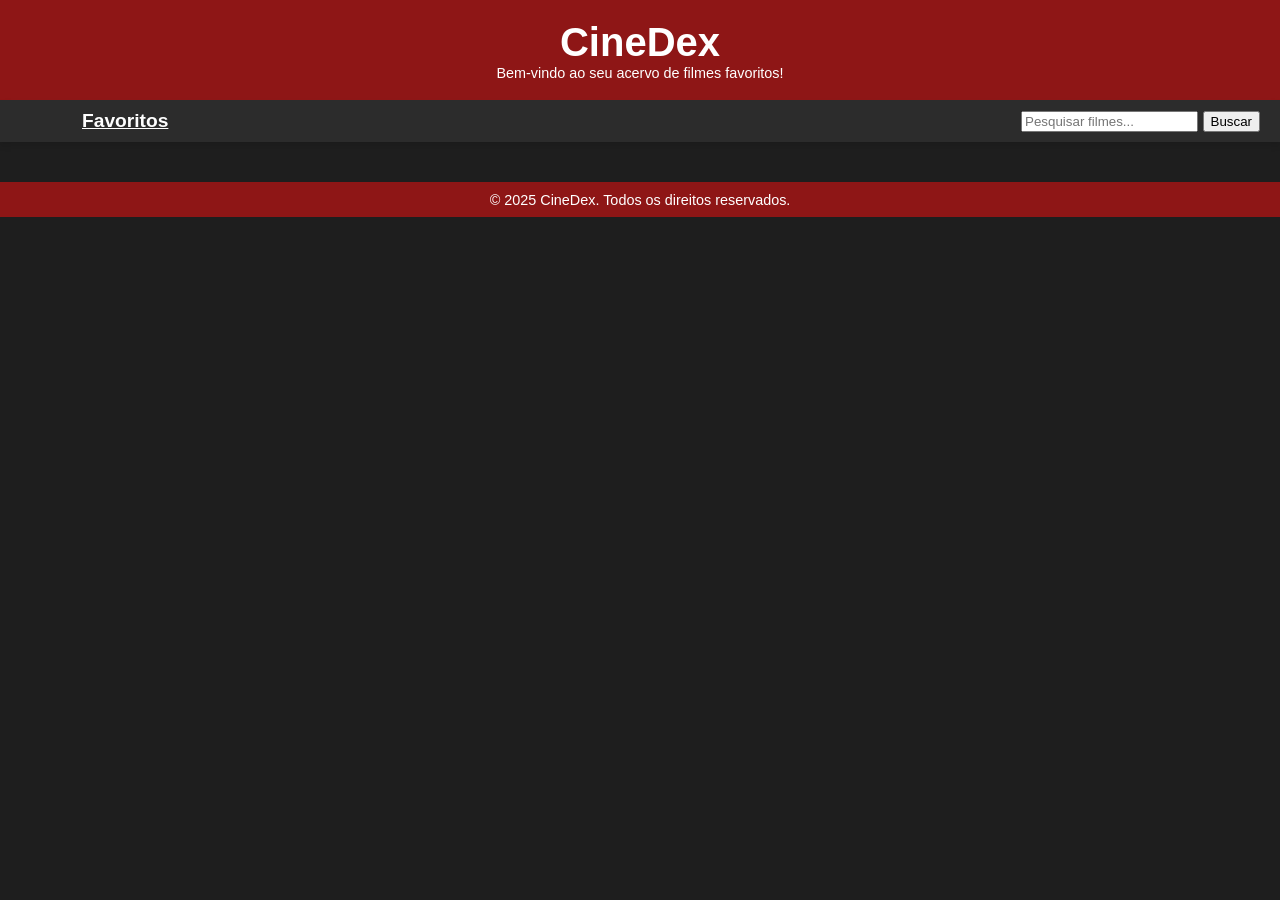
<file: index.html>
<!DOCTYPE html>
<html lang="pt-BR">
<head>
    <meta charset="UTF-8">
    <meta name="viewport" content="width=device-width, initial-scale=1.0">
    <link rel="stylesheet" href="style/reset.css">
    <link rel="stylesheet" href="style/main.css">
    <title>CineDex</title>
</head>
<body>
    <header>
        <h1>CineDex</h1>
        <p>Bem-vindo ao seu acervo de filmes favoritos!</p>
        
    </header>

    <nav>
        <a href="favoritos.html">Favoritos</a>
         <div class="search-bar">
            <input type="text" id="search-input" placeholder="Pesquisar filmes...">
            <button id="search-button">Buscar</button>
        </div>
    </nav>

    <div class="movie-list">
        
    </div>
    <script src="/script/main.js"></script>
    <footer>
        <p>&copy; 2025 CineDex. Todos os direitos reservados.</p>
    </footer>

</body>
</html>
</file>
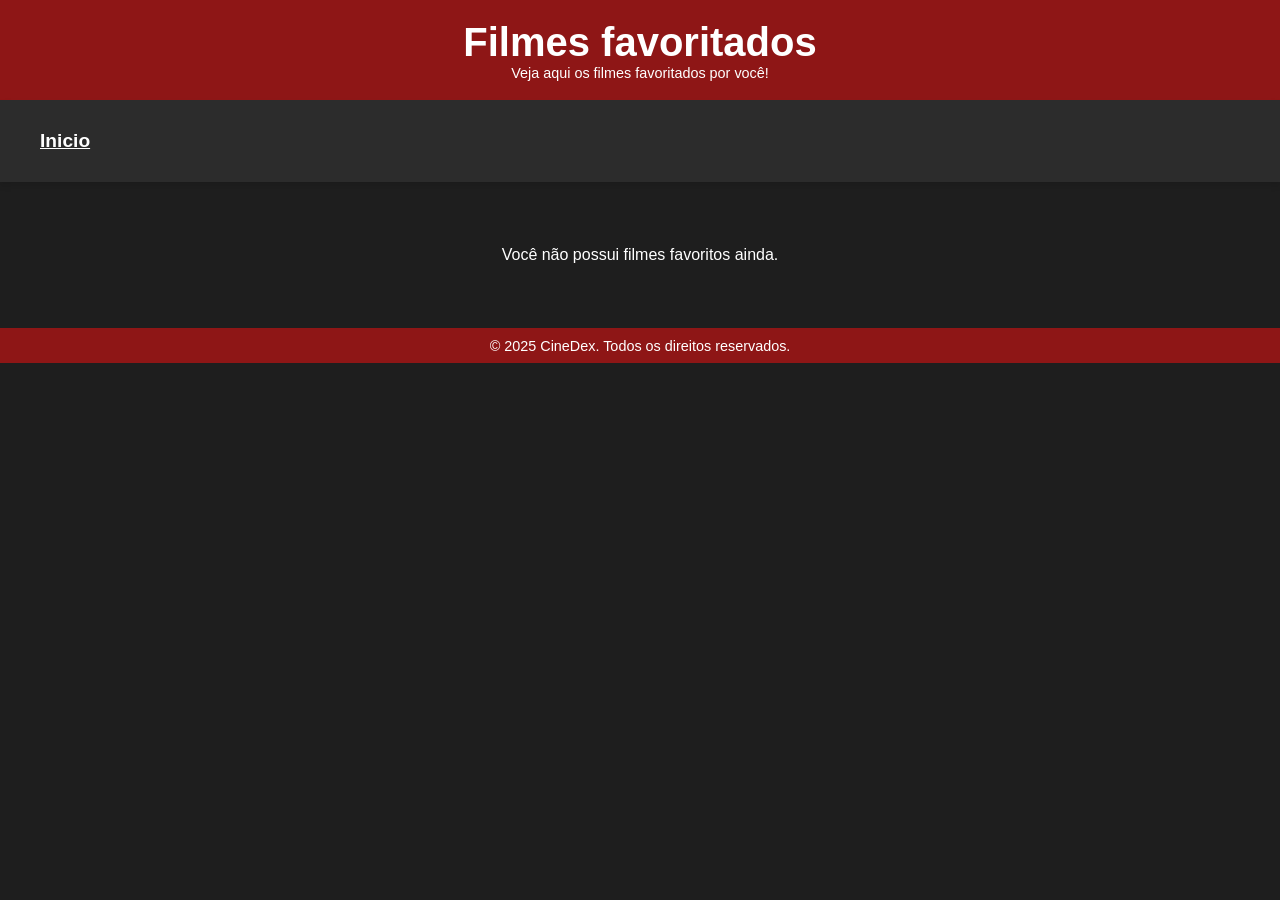
<file: favoritos.html>
<!DOCTYPE html>
<html lang="pt-BR">
<head>
    <meta charset="UTF-8">
    <meta name="viewport" content="width=device-width, initial-scale=1.0">
    <link rel="stylesheet" href="style/reset.css">
    <link rel="stylesheet" href="style/main.css">
    <title>CineDex - Favoritos</title>
</head>
<body>
    <header>
        <h1>Filmes favoritados</h1>
        <p>Veja aqui os filmes favoritados por você!</p>
    </header>

    <nav>
        <a id="inicio-ref" href="index.html">Inicio</a>
    </nav>

     <div class="lista-favoritos">
            <!-- Filmes favoritados serão exibidos aqui -->
        </div>

    <footer>
        <p>&copy; 2025 CineDex. Todos os direitos reservados.</p>
    </footer>
    <script src="script/favoritos.js"></script>
</body>
</html>
</file>
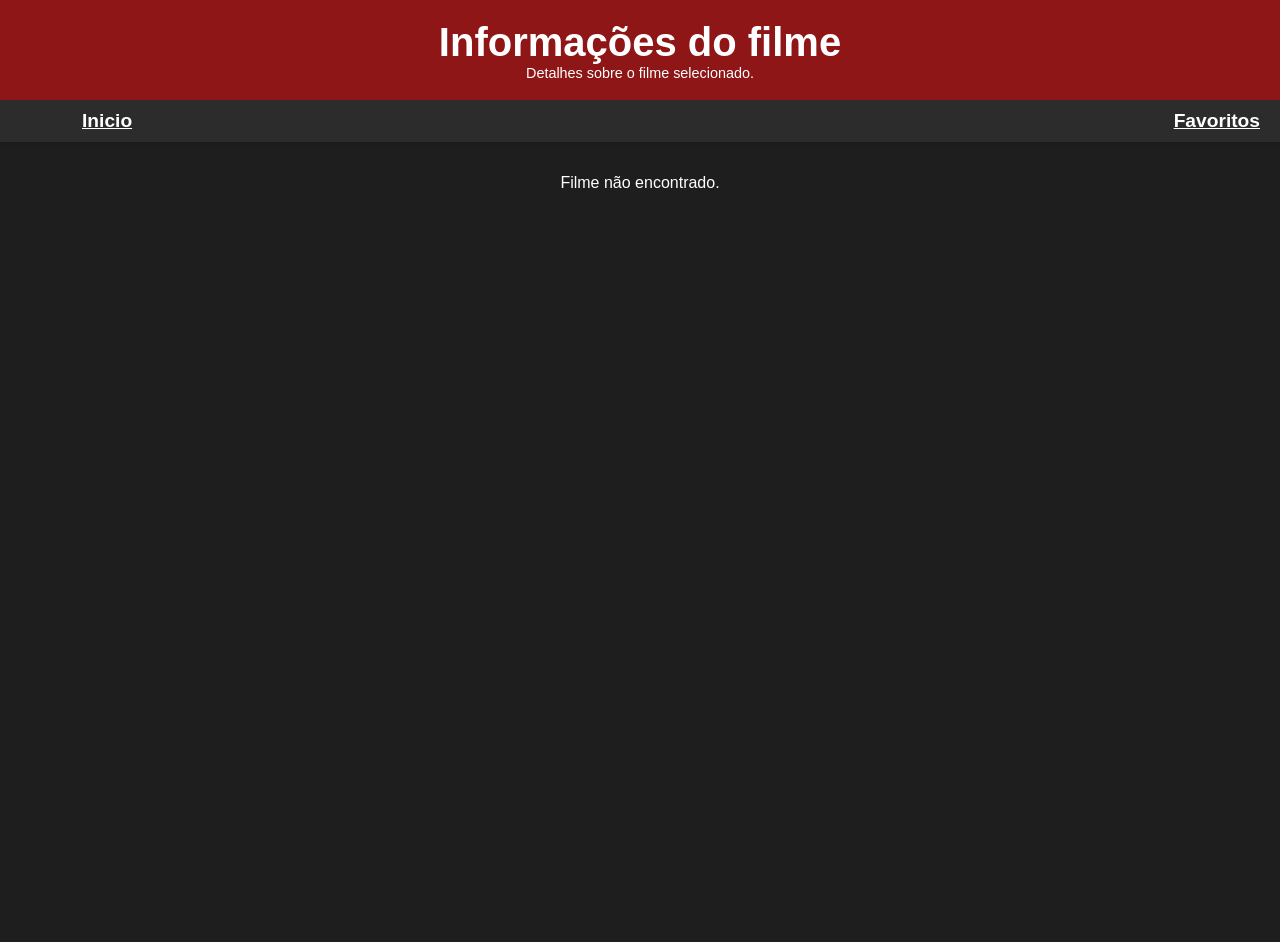
<file: infofilme.html>
<!DOCTYPE html>
<html lang="pt-BR">
<head>
    <meta charset="UTF-8">
    <meta name="viewport" content="width=device-width, initial-scale=1.0">
    <link rel="stylesheet" href="style/reset.css">
    <link rel="stylesheet" href="style/main.css">
    <title>CineDex - Info filme</title>
</head>
<body>
    <header>
        <h1> Informações do filme</h1>
        <p>Detalhes sobre o filme selecionado.</p>
    </header>
    <nav>
        <a href="index.html">Inicio</a>
        <a href="favoritos.html">Favoritos</a>
    </nav>
    <main class="movie-info">
        <!-- Conteúdo da API -->
    </main>
    <script src="/script/infofilme.js"></script>
</body>
</html>
</file>
<file: style/main.css>
body {
  font-family: Montserrat, sans-serif;
  background-color: #1E1E1E;
  color: #FFFFFF;
}

header{
    background-color: #8E1616;
    width: 100%;
    height: 100px;
    display: flex;
    flex-direction: column;
    padding: 0%;
    align-items: center;
    justify-content: center;
    box-shadow: 0 4px 6px rgba(0, 0, 0, 0.1);
}

header h1 {
    margin: 0;
    font-size: 2.5em;
}

header p {
    margin: 0;
    font-size: 0.9em;
}

nav a {
    color: #FFFFFF;
    text-decoration: underline;
    font-weight: bold;
    font-size: 1.2em;
    margin-top: 0%;
    margin-left: 5%;
    align-self: flex-start;
    display: block;
}

nav {
    background-color: #2C2C2C;
    padding: 10px 20px;
    display: flex;
    justify-content: space-between;
    align-items: center;
    box-shadow: 0 4px 6px rgba(0, 0, 0, 0.1);
}

#inicio {
    color: #FFFFFF;
    text-decoration: underline;
    font-weight: bold;
    font-size: 1.2em;
}

.movie-list {
    display: grid; 
    grid-template-columns: repeat(auto-fit, minmax(200px, 1fr));
    gap: 20px; 
    padding: 20px; 
    justify-content: center;
}

.movie-card{
    background-color: #0a0a0a; 
    border-radius: 8px; 
    overflow: hidden; 
    box-shadow: 0 4px 6px rgba(0, 0, 0, 0.1); 
    text-align: center; 
    bottom: -9.0em;
    cursor: pointer;
    transition: transform 0.3s;
}


.movie-info{
    display: flex;
    justify-content: center;
    align-items: flex-start;
    min-height: calc(100vh - 100px);
    padding-top: 2em;
}

.movie-details-card{
    display: flex;
    flex-direction: row;
    max-width: 2000px;
    width: 90%;
    align-items: flex-start;
    gap: 40px;
    background-color: #0a0a0a6c;
    border-radius: 8px;
    padding: 30px;
}

.info-block{
    flex-grow: 1;
}

.info-block h1{
    margin-top: 0;
    font-size: 2em;
    margin-bottom: 0.2em;
    color: #c71d1d;
}

.info-block p{
    line-height: 1.1;
    margin-bottom: 0.7em;
}

.movie-card:hover {
    transform: scale(1.05);
}
.favorite-btn {
background: transparent;
    border: none;
    padding: 8px;
    cursor: pointer;
    display: inline-flex;
    align-items: center;
    justify-content: center;
    color: red;
}

.favorite-btn.favorited .bookmark-path {
    fill: #8e0000ce;
    stroke: none;
}

.favorite-btn svg path {
    stroke: currentColor; 
    fill: none;
}

.favorite-btn:hover {
    color: #f8c000; 
}

.lista-favoritos {
    display: flex;
    flex-wrap: wrap;
    gap: 20px;
    justify-content: center;
    width: 90%;
    margin: 5% auto;
}

.movie-card{
    width: 220px;
}

.filtro-generos {
    margin: 20px;
    text-align: right;
    padding-right: 20px;
}

#inicio-ref {
    margin: 20px;
    text-align: left;
    padding-right: 20px;
}

footer {
    background-color:#8E1616;
    font-family: Montserrat, sans-serif;
    text-align: center;
    padding: 0.6em 0;
    position: relative;
    width: 100%;
}
footer p {
    margin: 0;
    font-size: 0.9em;
}
</file>
